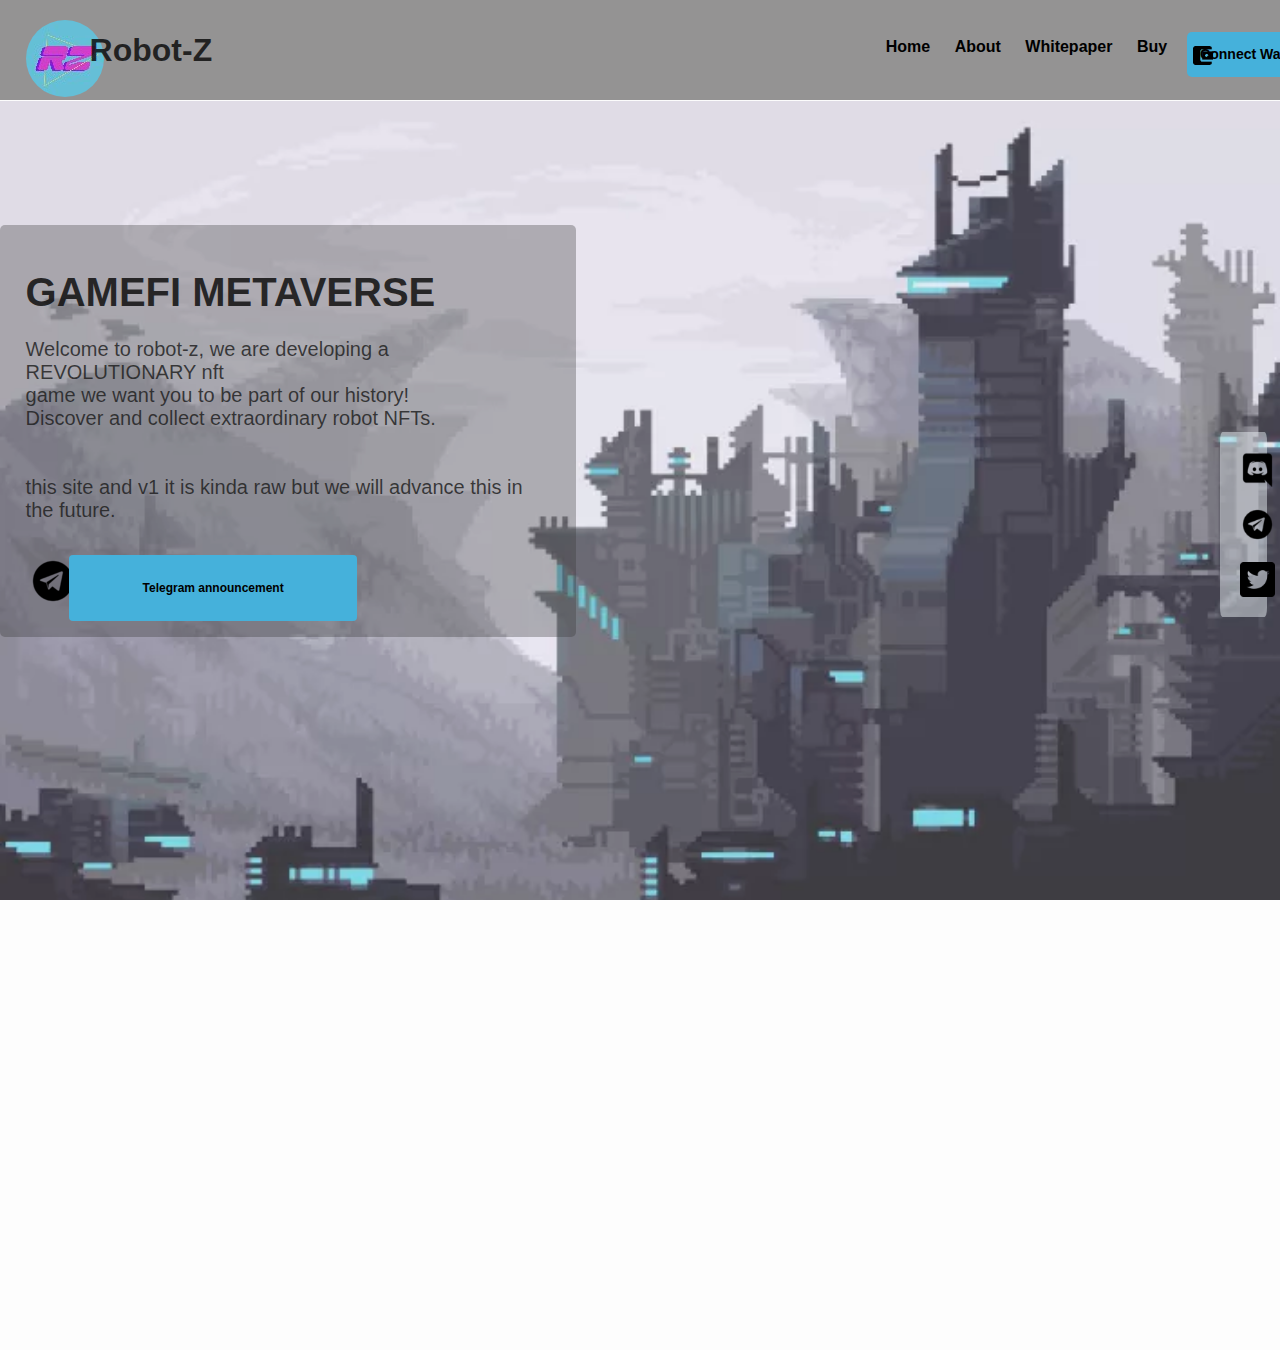
<file: index.html>
<!DOCTYPE html>
<html lang="en">
<head>
    <meta charset="UTF-8">
    <meta http-equiv="X-UA-Compatible" content="IE=edge">
    <meta name="viewport" content="width=device-width, initial-scale=1.0">
    <title>Robot-Z</title>
    <link rel="stylesheet" href="css/style.css">
    <script src="js/script.js"></script>

</head>
<body>
    <!--HEADER ALL-->
    <header>
           <div class="center">
                <div class="logo">
                    <img class="logophoto" src="midia/logo/photo.jpg">
                    <h1><span style="color:rgba(8, 8, 8, 0.815);">Robot-Z </span></h1></h1>
                </div>

                <div class="menu">
                    <a href="index.html">Home</a>
                    <a href="/robotz/about/about.html">About</a>
                    <a href="https://www.google.com//">Whitepaper</a>
                    <a href="https://pancakeswap.finance/">Buy</a>
                    <!--WALLET BUTTON-->
                    <button type="button" class="sc-crHmcD sc-ksdxgE sc-kszsFN ijFWYd gjfORV hlNaKu" id='enableEthereumButton'>
                    <img src="midia/wallet/wallet-conect.png" alt="wallet">
                        <h3>Connect Wallet</h3>
                </div>
            </div> 
            
            <!--CITY-->
            <div class="img-cont">
                <img src="midia/back-image/city.png" alt="city">
            </div>
            <!--SOCIAL MIDIA-->
        </header>

        <section class="cont">
            <div class="excess">
                <div class="socialmidia">
                    <a href="https://www.google.com/"><img src="midia/midia/discord.png" alt=""></a>
                    <a href="https://www.google.com/"><img src="midia/midia/telegram.png" alt=""></a>
                    <a href="https://www.google.com/"><img src="midia/midia/twitter.png" alt=""></a>
                </div>

              <div class="hi-move"><h1><span style="color:rgba(69, 177, 219, 0.815);"></span></div>

            </div> 
                <!--H1-->
                <div class="centere">
                        <h1><span style="color:rgba(8, 8, 8, 0.815);"><br>GAMEFI  METAVERSE</span></h1><br>
                        <p><span style="color:rgba(29, 29, 29, 0.815);">Welcome to robot-z, we are developing a REVOLUTIONARY nft<br> game we want you to be part of our history!<br>
                            Discover and collect extraordinary robot NFTs.<br><br><br> this site and v1 it is kinda raw but we will advance this in the future.<br><br><br></span></p><br><br><br>
                    
                        <!--TELEGRAM GROUP-->
                        <div class="announcement">
                            <div class="telegram"><img src="midia/midia/telegram.png" alt="">
                                <a href="https://www.google.com/"><button >Telegram announcement</button></a>
                            </div>
                        </div>
                </div>
        </section>
   
</body>
</file>
<file: css/style.css>
*{
    margin: 0;
    padding: 0;
    box-sizing: border-box;
    font-family: Verdana, Tahoma, sans-serif;
}
#city{
    width: 100vw;
    right: 100vh;
    background-image: no-repeat;
}
.center{
    display: flex;
    flex-wrap:wrap;
    margin: 0 auto;
    padding: 0 2%;
}
.img-cont img{    /*backgroud image*/
    height: 90vh;
    width: 100vw;
    background-size: cover;
    background-repeat: no-repeat;
}
html,body{
    height: 100%;
    overflow-y: hidden;
    overflow-x: hidden;
    background-color: rgba(250, 250, 250, 0.336); /*color*/
}
/*LOGO*/
.logo{
    width: 70%;  
}
.logo img{
    border-radius: 50%;
}
.logo h1{
    font-family: Verdana, Tahoma, sans-serif;  
    position:absolute;
    top:3.6%;
    left: 7%;
}
/*MENU LEFT*/
.menu{
    padding-top: 1.5%;
    width: -20%;
    text-align: right;
    font-size: 100%;
    
}
.menu a{
    color: rgb(0, 0, 0);    /*color*/
    text-decoration: none;
    font-weight: bold;
    margin-right: 20px;  /*darius*/
    align-items: center;  
}
.menu button:hover{
    background-color: rgba(49, 42, 42, 0.336);  /*color*/
}
/*-------------------wallet-d-----------------------------------*/
.crHmcD{
    font-family: Verdana, Tahoma, sans-serif;
    margin: 0px;
    display: flex;
    cursor: pointer;
    color: rgb(28, 17, 33); /*color*/
}
.hlNaKu{
    font-family: Verdana, Tahoma, sans-serif;  
    margin: 0px;
    display: inline-block;
    cursor: pointer;
    color: rgb(0, 0, 0); /*color*/
    border-radius: 31%;
    -webkit-box-align: right;
    align-items: center;
    text-align: center;
}
.gjfORV{
    width: 35%;

}
.ijFWYd{
    position:absolute;
    top: 3.5%; /*top button wallet*/
    width: 9.9%; /*move wallet button /right left*/
    height: 5%;
    border:none;
    cursor: pointer;
    font-weight: 700;
    border-radius: 5px;
    transition: color 0.2s ease 0s;
    background-color: rgb(69, 177, 219);    /*color*/
    font-size: 12px;
    box-shadow:none;
}
.menu img{
    position:absolute;
    left: 5%;
}
/*img*/
section.about{
    height: calc(100% - 200px);
    position: relative;
}
.excess{
    position:absolute;
    bottom: -50%;
    right: -30%;
    width: 62%;
    height: 120%;
    background-color: rgba(51, 51, 51, 0);  /*color*/
}
.menu a:hover {
    color: rgb(41, 74, 87); /*color */
}
.centere{
    position:absolute;
    top: 25%;
    right: 55%;
    font-size: 20px;
    padding: 0 2%;
    background-color: rgba(53, 52, 52, 0.322);  /*color*/
    border-radius:5px;
}
header{
    height:100px;
    padding: 20px 0;
    background-color: rgba(53, 52, 52, 0.527);  /*color*/
    text-align: left;
}
/*MIDIA SOCIAL*/
.socialmidia{
    position:absolute;
    right: 50%;
    width: 6%;
    top: 15%; /*move*/
    background-color: rgba(241, 247, 250, 0.466); /*color*/
    border-radius: 5%;
}
.socialmidia img{
    display: block;
    width: 35px;
    margin: 20px;
}
    /* text-align: left;
    display: flex;
    flex-wrap:wrap;
    margin: 0 auto;*/
#logophoto{
    width: 100vw;
    right: 100vh;
}
/*button telegram*/
.announcement button{
    width: 50%;
    position:absolute;
    height: 16%;
    left: 12%;
    top: 80%;
    background-color: rgb(69, 177, 219); /*color*/
    display: inline-block;
    cursor: pointer;
    font-weight: 700;
    font-family: Verdana, Tahoma, sans-serif;
    border-radius: 4px;
    font-size: 12px;
    transition: color 0.2s ease 0s;
    border:none;
}
.announcement img{
    position:absolute;
    top: 80.5%;
    left: 5%;
}
.announcement button:hover{
    background-color: rgba(49, 42, 42, 0.336);  /*color*/
}
</file>
